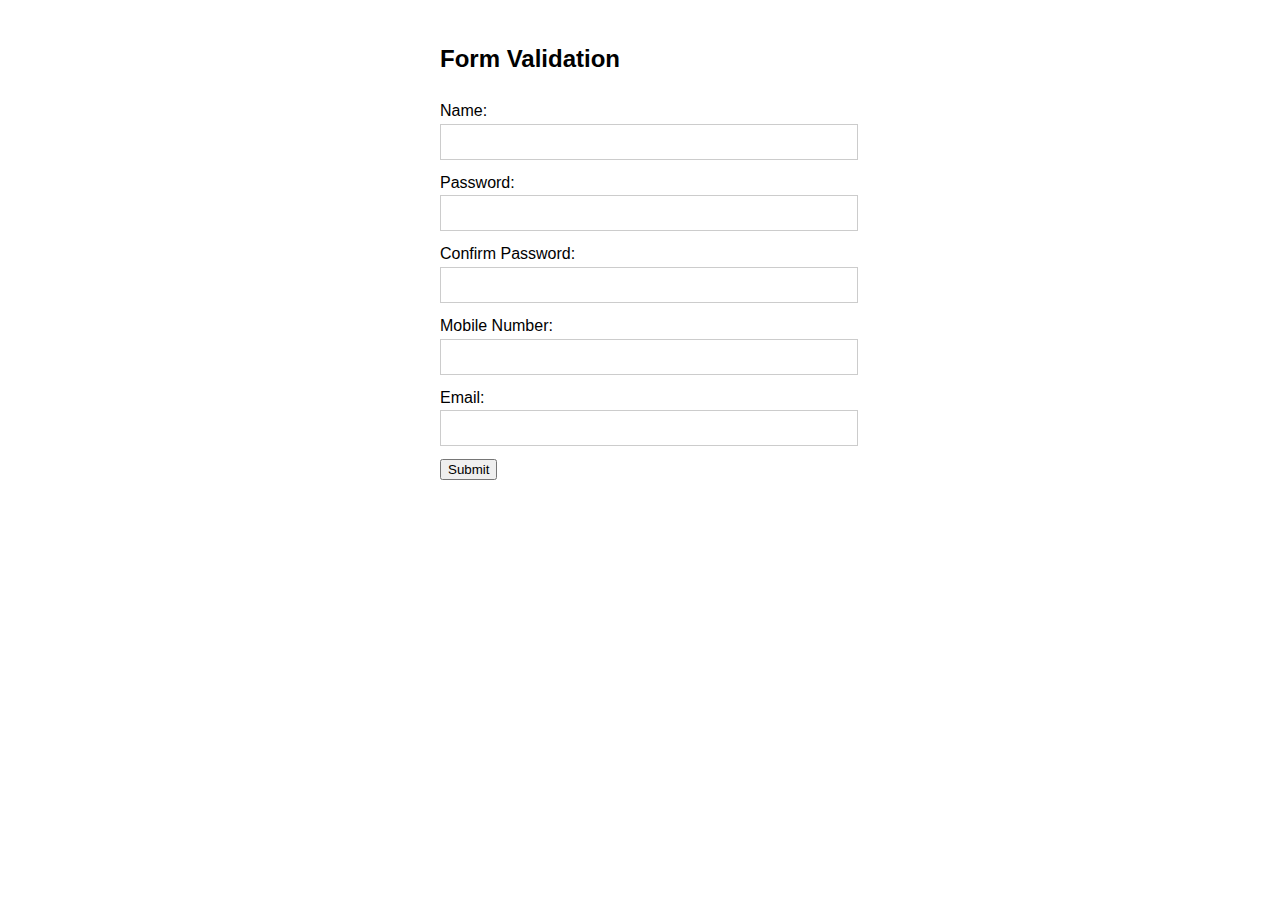
<file: Form-validation/index.html>
<!DOCTYPE html>
<html lang="en">
<head>
    <meta charset="UTF-8">
    <meta name="viewport" content="width=device-width, initial-scale=1.0">
    <link rel="stylesheet" href="style.css">
    <title>Form-Validation</title>
</head>
<body>
    <h2>Form Validation</h2>
    <form id="myForm">
        <label for="name">Name:</label>
        <input type="text" id="name" name="name" required>

        <label for="password">Password:</label>
        <input type="password" id="password" name="password" required>

        <label for="confirmPassword">Confirm Password:</label>
        <input type="password" id="confirmPassword" name="confirmPassword" required>

        <label for="mobile">Mobile Number:</label>
        <input type="tel" id="mobile" name="mobile" pattern="[0-9]{10}" required>

        <label for="email">Email:</label>
        <input type="email" id="email" name="email" required>

        <button type="submit">Submit</button>

        <h1 id="error"></h1>
    </form>

    <script src="app.js"></script>
</body>
</html>
</file>
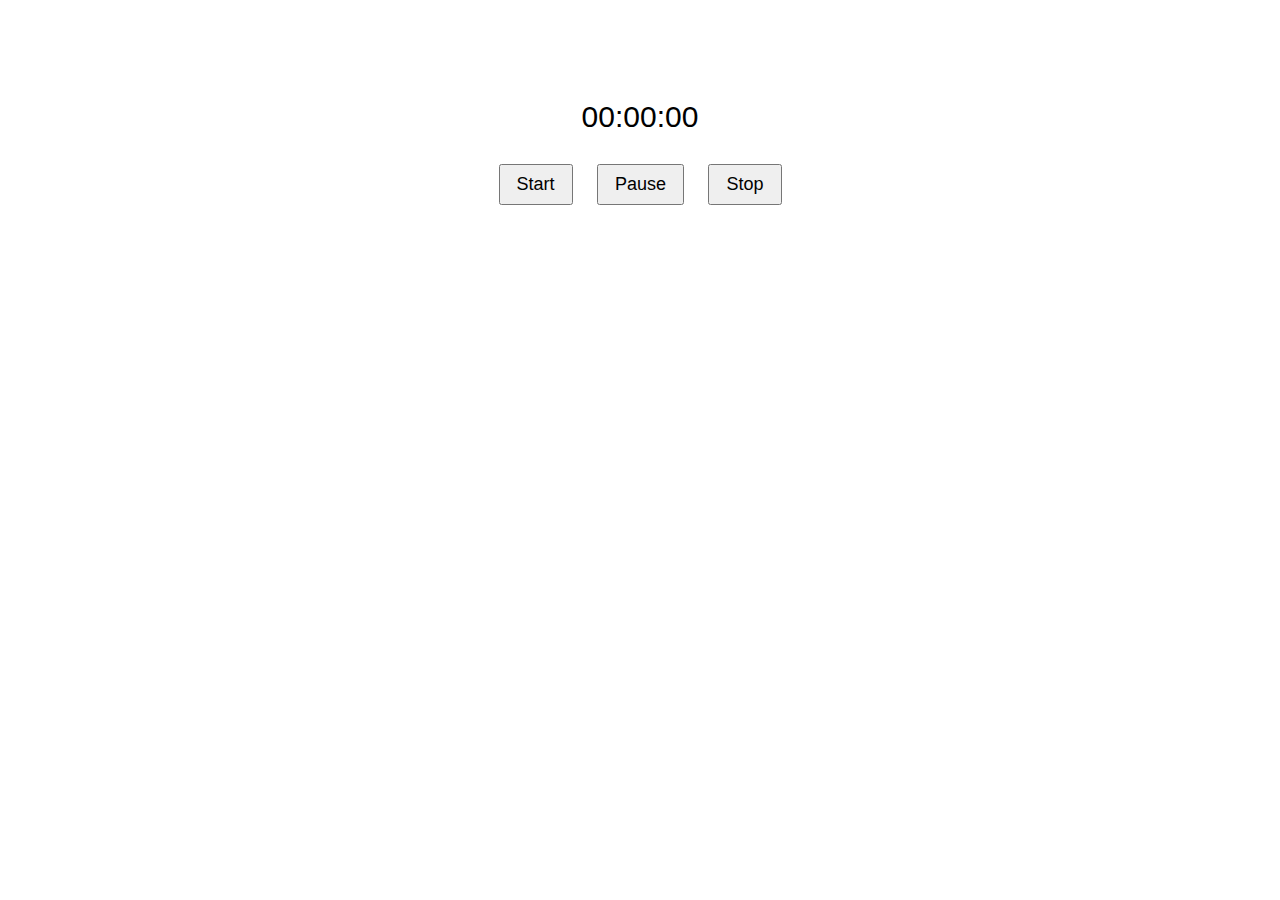
<file: stopwatch/index.html>
<!DOCTYPE html>
<html lang="en">
<head>
    <meta charset="UTF-8">
    <meta name="viewport" content="width=device-width, initial-scale=1.0">
    <link rel="stylesheet" href="style.css">
    <title>Stopwatch</title>
</head>
<body>
    <div class="stopwatch">00:00:00</div>
    <button class="btn" onclick="start()">Start</button>
    <button class="btn" onclick="pause()">Pause</button>
    <button class="btn" onclick="stop()">Stop</button>

    <script src="app.js"></script>
</body>
</html>
</file>
<file: Form-validation/style.css>
body {
    font-family: Arial, sans-serif;
    line-height: 1.6;
    max-width: 400px;
    margin: 0 auto;
    padding: 20px;
  }
  input, select {
    display: block;
    width: 100%;
    margin-bottom: 10px;
    padding: 8px;
    font-size: 16px;
    border: 1px solid #ccc;
  }
  #error {
    color: red;
  }
</file>
<file: stopwatch/style.css>
body {
    font-family: Arial, sans-serif;
    text-align: center;
    margin-top: 100px;
  }
  .stopwatch {
    font-size: 30px;
    margin-bottom: 20px;
  }
  .btn {
    font-size: 18px;
    padding: 8px 16px;
    margin: 10px;
    cursor: pointer;
  }
</file>
